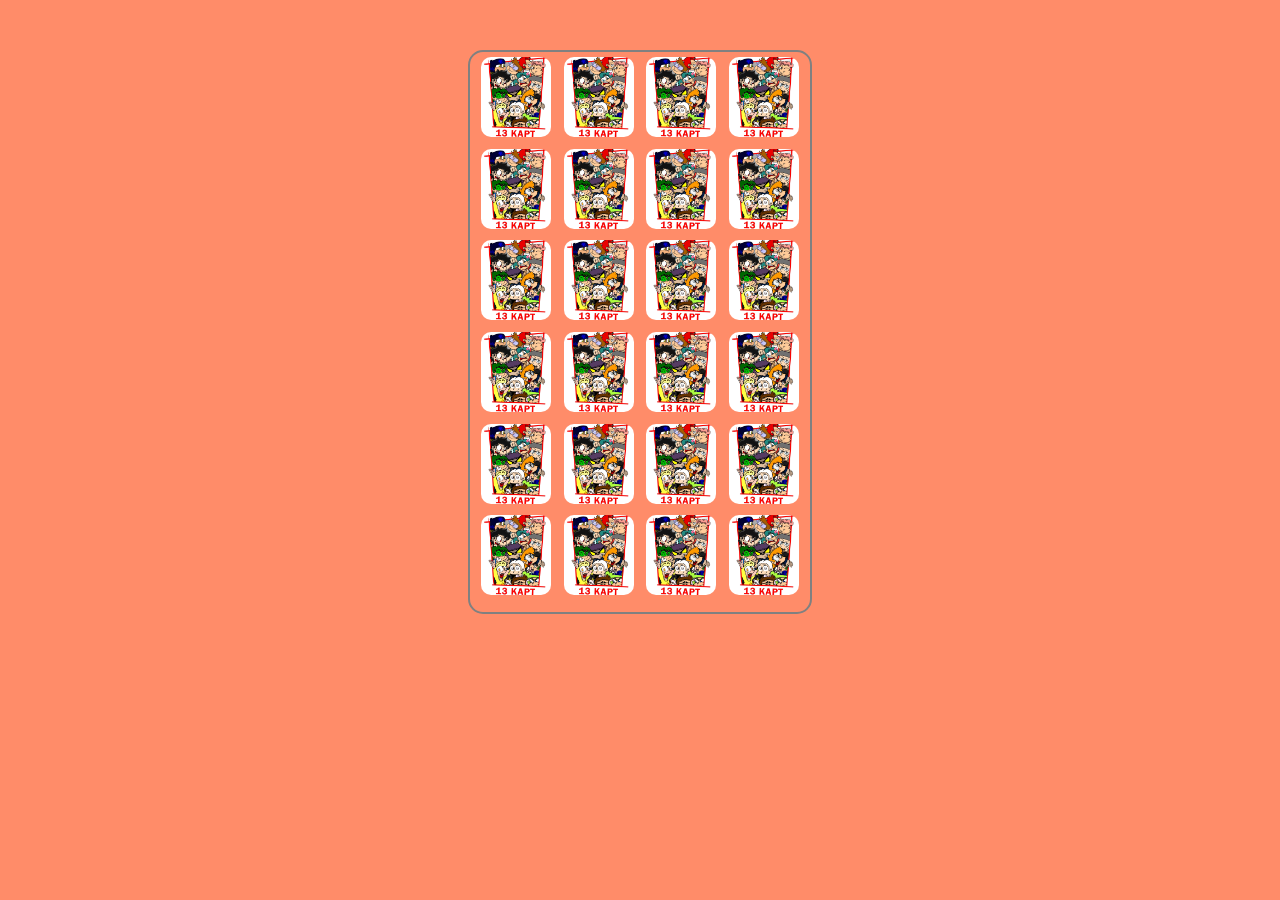
<file: index.html>
<!DOCTYPE html>
<html lang="en">
<head>
  <meta charset="UTF-8">
  <meta name="viewport" content="width=device-width, initial-scale=1.0">
  <meta http-equiv="X-UA-Compatible" content="ie=edge">
  <title>Document</title>
  <link rel="stylesheet" href="style.css">
</head>
<body>
  <div class="container">
    <div class="card" ><div class='cardback hide'></div></div>
    <div class="card" ><div class='cardback hide'></div></div>
    <div class="card" ><div class='cardback hide'></div></div>
    <div class="card" ><div class='cardback hide'></div></div>
    <div class="card" ><div class='cardback hide'></div></div>
    <div class="card" ><div class='cardback hide'></div></div>
    <div class="card" ><div class='cardback hide'></div></div>
    <div class="card" ><div class='cardback hide'></div></div>
    <div class="card" ><div class='cardback hide'></div></div>
    <div class="card" ><div class='cardback hide'></div></div>
    <div class="card" ><div class='cardback hide'></div></div>
    <div class="card" ><div class='cardback hide'></div></div>
    <div class="card" ><div class='cardback hide'></div></div>
    <div class="card" ><div class='cardback hide'></div></div>
    <div class="card" ><div class='cardback hide'></div></div>
    <div class="card" ><div class='cardback hide'></div></div>
    <div class="card" ><div class='cardback hide'></div></div>
    <div class="card" ><div class='cardback hide'></div></div>
    <div class="card" ><div class='cardback hide'></div></div>
    <div class="card" ><div class='cardback hide'></div></div>
    <div class="card" ><div class='cardback hide'></div></div>
    <div class="card" ><div class='cardback hide'></div></div>
    <div class="card" ><div class='cardback hide'></div></div>
    <div class="card" ><div class='cardback hide'></div></div>   
 </div>
  

  <script src="script.js"></script>
</body>
</html>
</file>
<file: style.css>
body {
  background: #ff8c69;;
  
}
.container {
  width: 330px;
  height: 550px;
  padding: 5px;
  margin: 50px auto;
  border: 2px solid grey;
  border-radius: 15px;
  /* background: #e6822d; */
  display: grid;
  grid-template-areas:
    '1 2 3 4 ';
  justify-items: center;
  
}
.card {
  width: 70px;
  height: 80px;
  border-radius: 10px;
  background: url(./images/13bg.jpg);
  background-size: cover;
  background-repeat: no-repeat;
  background-position: 50%;
}


img {
  object-fit: cover;
  width: 100%;
  height: 100%;
  border-radius: 10px;

}


.hide {
  visibility: hidden;
}

.time {
  font-size: 45px;
  color: cornsilk;
  margin: 40% ;
}

.playAgain {
   width: 90px;
   height: 90px;
   font-size: 20px;
   margin: 31%;
   padding: 5px;
   border-radius: 50%;
   background: cornsilk;
   box-shadow: 0 0 10px 3px white;
   cursor: pointer;
}
</file>
